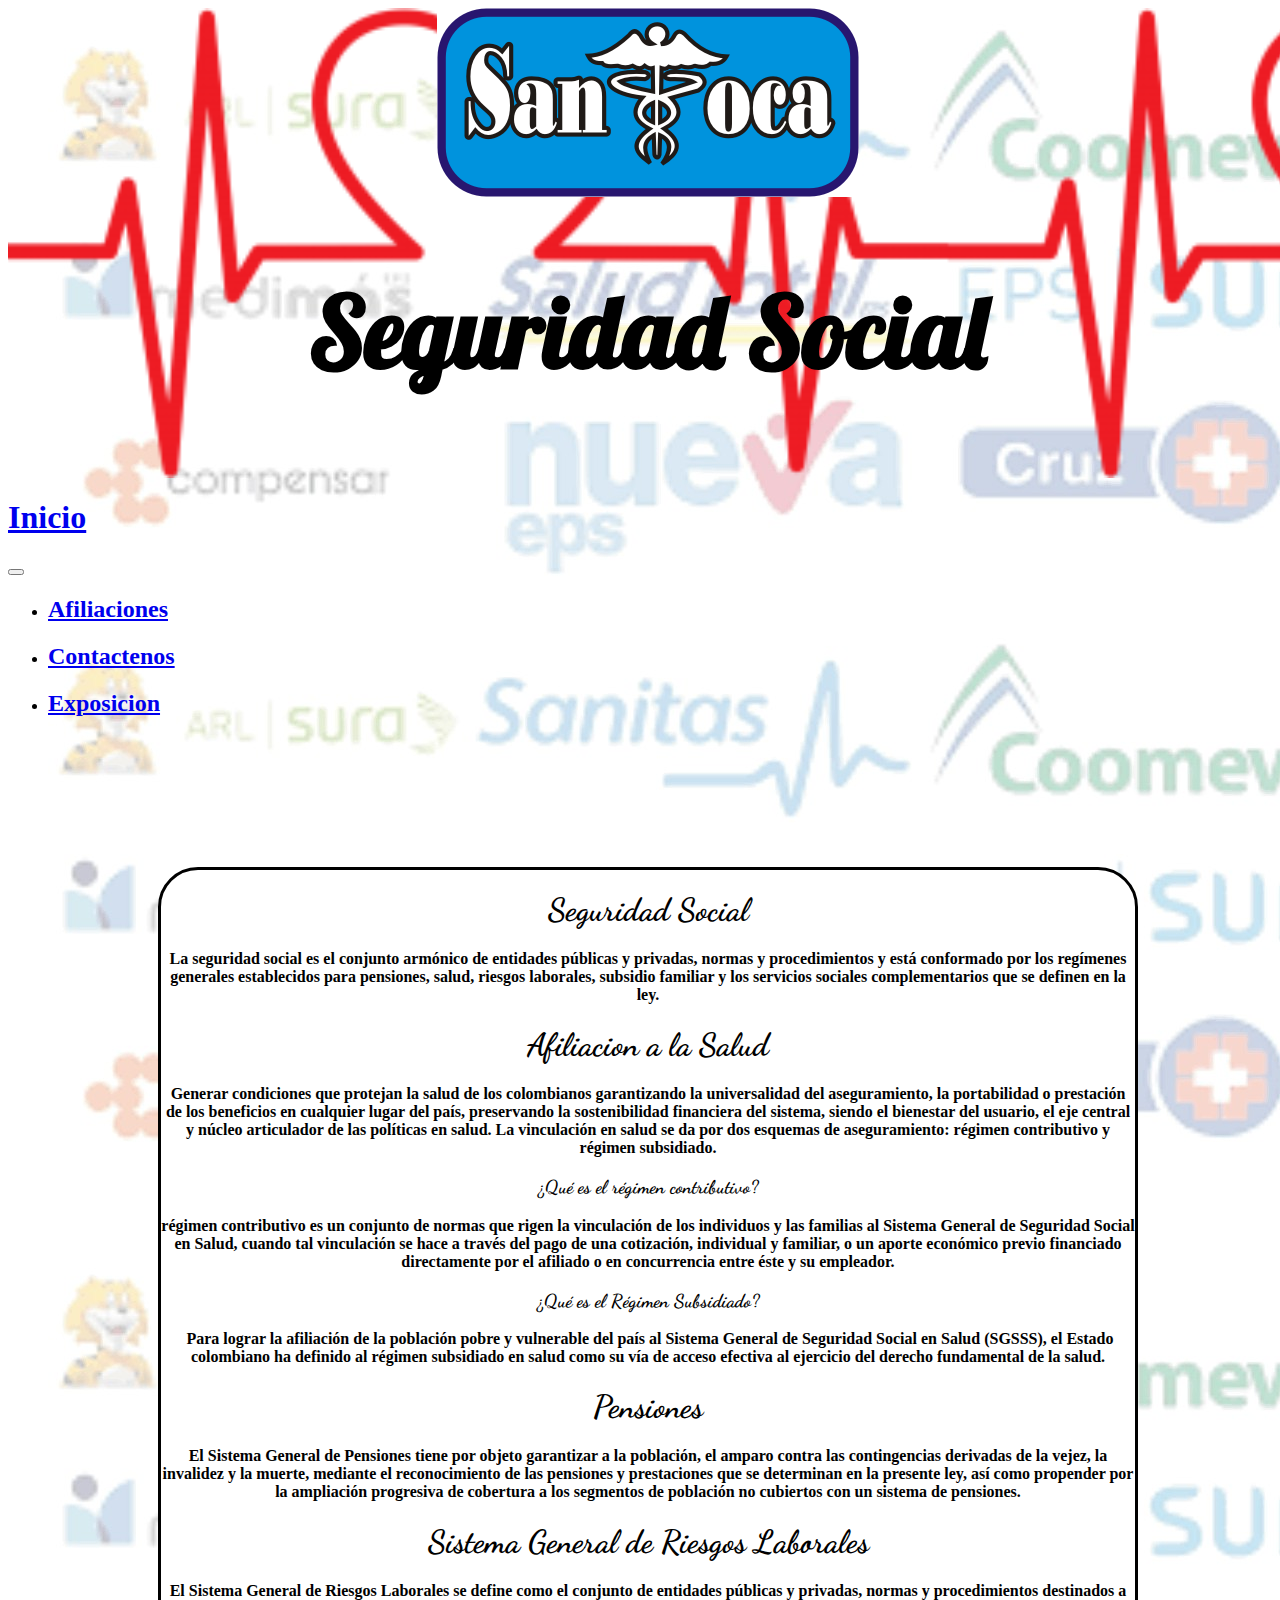
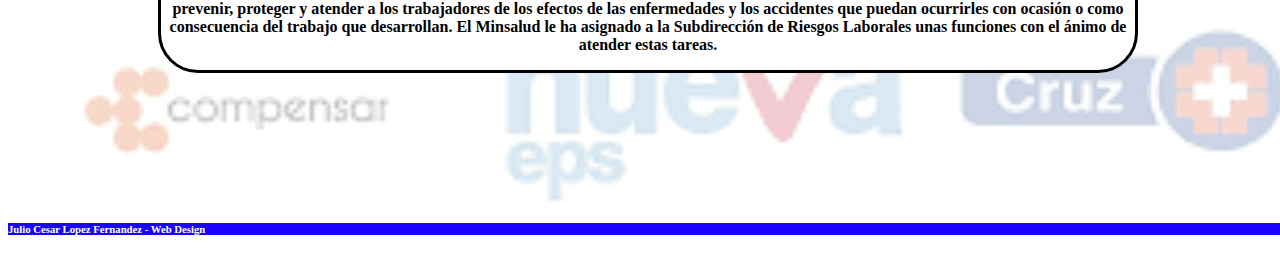
<file: index.html>
<!DOCTYPE html>
<html lang="es">

<head>
    <meta charset="UTF-8">
    <meta name="viewport" content="width=device-width, initial-scale=1.0">
    <link rel="stylesheet" href="https://cdn.jsdelivr.net/npm/bootstrap@4.5.3/dist/css/bootstrap.min.css"
        integrity="sha384-TX8t27EcRE3e/ihU7zmQxVncDAy5uIKz4rEkgIXeMed4M0jlfIDPvg6uqKI2xXr2" crossorigin="anonymous">
    <link rel="preconnect" href="https://fonts.gstatic.com">
    <link href="https://fonts.googleapis.com/css2?family=Lobster&display=swap" rel="stylesheet">
    <link rel="preconnect" href="https://fonts.gstatic.com">
    <link href="https://fonts.googleapis.com/css2?family=Dancing+Script&family=Lobster&display=swap" rel="stylesheet">
    <link rel="icon" href="img/favicon.png" type="image/png" />
    <link rel="stylesheet" href="css/style.css">
    <title>Proyecto Julio</title>
</head>

<body>
    <div class="justify-content-center" id="encabezado">
        <img src="img/favicon.png" alt="" srcset="">
        <h1 class="tituloLogo">Seguridad Social</h1><br>
    </div>
    <nav class="navbar navbar-expand-lg navbar-light bg-light">
        <a class="navbar-brand" href="index.html">
            <h1>Inicio</h1>
        </a>
        <button class="navbar-toggler" type="button" data-toggle="collapse" data-target="#navbarSupportedContent"
            aria-controls="navbarSupportedContent" aria-expanded="false" aria-label="Toggle navigation">
            <span class="navbar-toggler-icon"></span>
        </button>
        <div class="collapse navbar-collapse" id="navbarSupportedContent">
            <ul class="navbar-nav mr-auto">
                <li class="nav-item">
                    <a class="nav-link" href="afiliaciones.html">
                        <h2>Afiliaciones</h2>
                    </a>
                </li>
                <li class="nav-item">
                    <a class="nav-link" href="contactenos.html">
                        <h2>Contactenos</h2>
                    </a>
                </li>
                <li class="nav-item">
                    <a class="nav-link" href="exposicion.html">
                        <h2>Exposicion</h2>
                    </a>
                </li>
            </ul>
        </div>
    </nav>
    <div class="justify-content-center" id="parrafosIndex">

        <h1 class="index">Seguridad Social</h1>

        <p><strong>La seguridad social es el conjunto armónico de entidades públicas y privadas, normas y
                procedimientos y está conformado por los regímenes generales establecidos para pensiones, salud,
                riesgos laborales, subsidio familiar y los servicios sociales complementarios que se definen en la
                ley.</strong></p>

        <h1 class="index">Afiliacion a la Salud</h1>

        <p><strong>Genera​r condiciones​ que protejan la salud de los colombianos garantizando la universalidad del
                aseguramiento, la portabilidad o prestación de los beneficios en cualquier lugar del país,
                preservando
                la sostenibilidad financiera del sistema, siendo el bienestar del usuario, el eje central y núcleo
                articulador de las políticas en salud.

                La vinculación en salud se da por dos esquemas de aseguramiento: régimen contributivo y régimen
                subsidiado.</strong>
        </p>
        <p>
        <h3 class="index">¿Qué es el ​régimen contributivo?</h3>

        <strong> régimen contributivo es un conjunto de normas que rigen la vinculación de los individuos y las
            familias al Sistema General de Seguridad Social en Salud, cuando tal vinculación se hace a través del
            pago de una cotización, individual y familiar, o un aporte económico previo financiado directamente por
            el afiliado o en concurrencia entre éste y su empleador.</strong>
        </p>
        <p>
        <h3 class="index">¿Qué es el Régimen Subsidiado?</h3>
        ​​​​​​​​​​​​​​<strong> Para lograr la afiliación de la población pobre y vulnerable del país al Sistema General
            de
            Seguridad Social en Salud (SGSSS), el Estado colombiano ha definido al régimen subsidiado en salud como su
            vía de acceso efectiva al ejercicio del derecho fundamental de la salud.</strong>
        </p>
        <h1 class="index">Pensiones</h1>
        <p><strong> El Sistema General de Pensiones tiene por objeto garantizar a la población, el amparo contra las
                contingencias derivadas de la vejez, la invalidez y la muerte, mediante el reconocimiento de las
                pensiones y
                prestaciones que se determinan en la presente ley, así como propender por la ampliación progresiva de
                cobertura a los segmentos de población no cubiertos con un sistema de pensiones.</strong>​</p>
        <h1 class="index">Sistema General de Riesgos Laborales</h1>
        <p><strong>​El Sistema General de Riesgos Laborales se define como el conjunto de entidades públicas y privadas,
                normas y procedimientos destinados a prevenir, proteger y atender a los trabajadores de los efectos de
                las enfermedades y los accidentes que puedan ocurrirles con ocasión o como consecuencia del trabajo que
                desarrollan. El Minsalud le ha asignado a la Subdirección de Riesgos Laborales unas funciones con el
                ánimo de atender estas tareas. </strong></p>
    </div>
    <footer id="footer">
        <h6 style="color: white;">Julio Cesar Lopez Fernandez - Web Design</h6>
    </footer>
    <script src="https://code.jquery.com/jquery-3.5.1.slim.min.js"
        integrity="sha384-DfXdz2htPH0lsSSs5nCTpuj/zy4C+OGpamoFVy38MVBnE+IbbVYUew+OrCXaRkfj"
        crossorigin="anonymous"></script>
    <script src="https://cdn.jsdelivr.net/npm/bootstrap@4.5.3/dist/js/bootstrap.bundle.min.js"
        integrity="sha384-ho+j7jyWK8fNQe+A12Hb8AhRq26LrZ/JpcUGGOn+Y7RsweNrtN/tE3MoK7ZeZDyx"
        crossorigin="anonymous"></script>

    <script src="js/proyecto.js"></script>
</body>

</html>
</file>
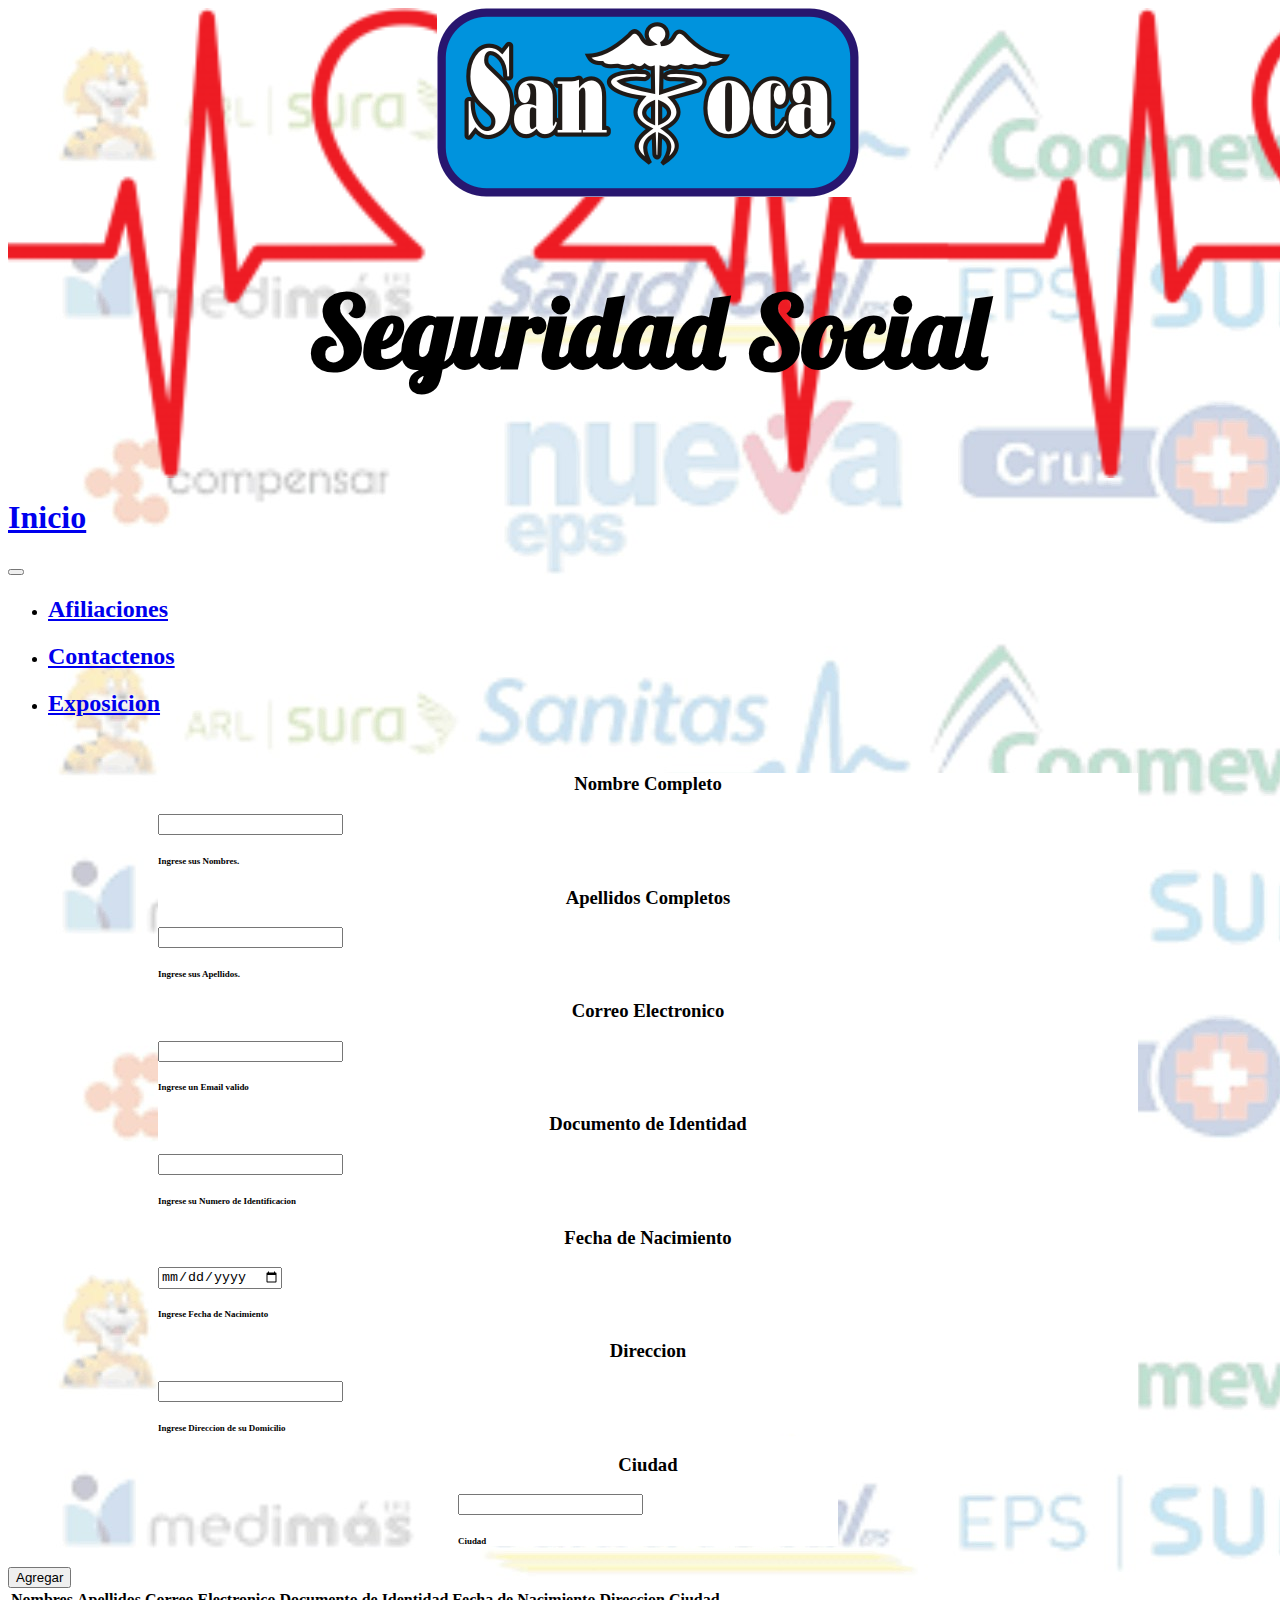
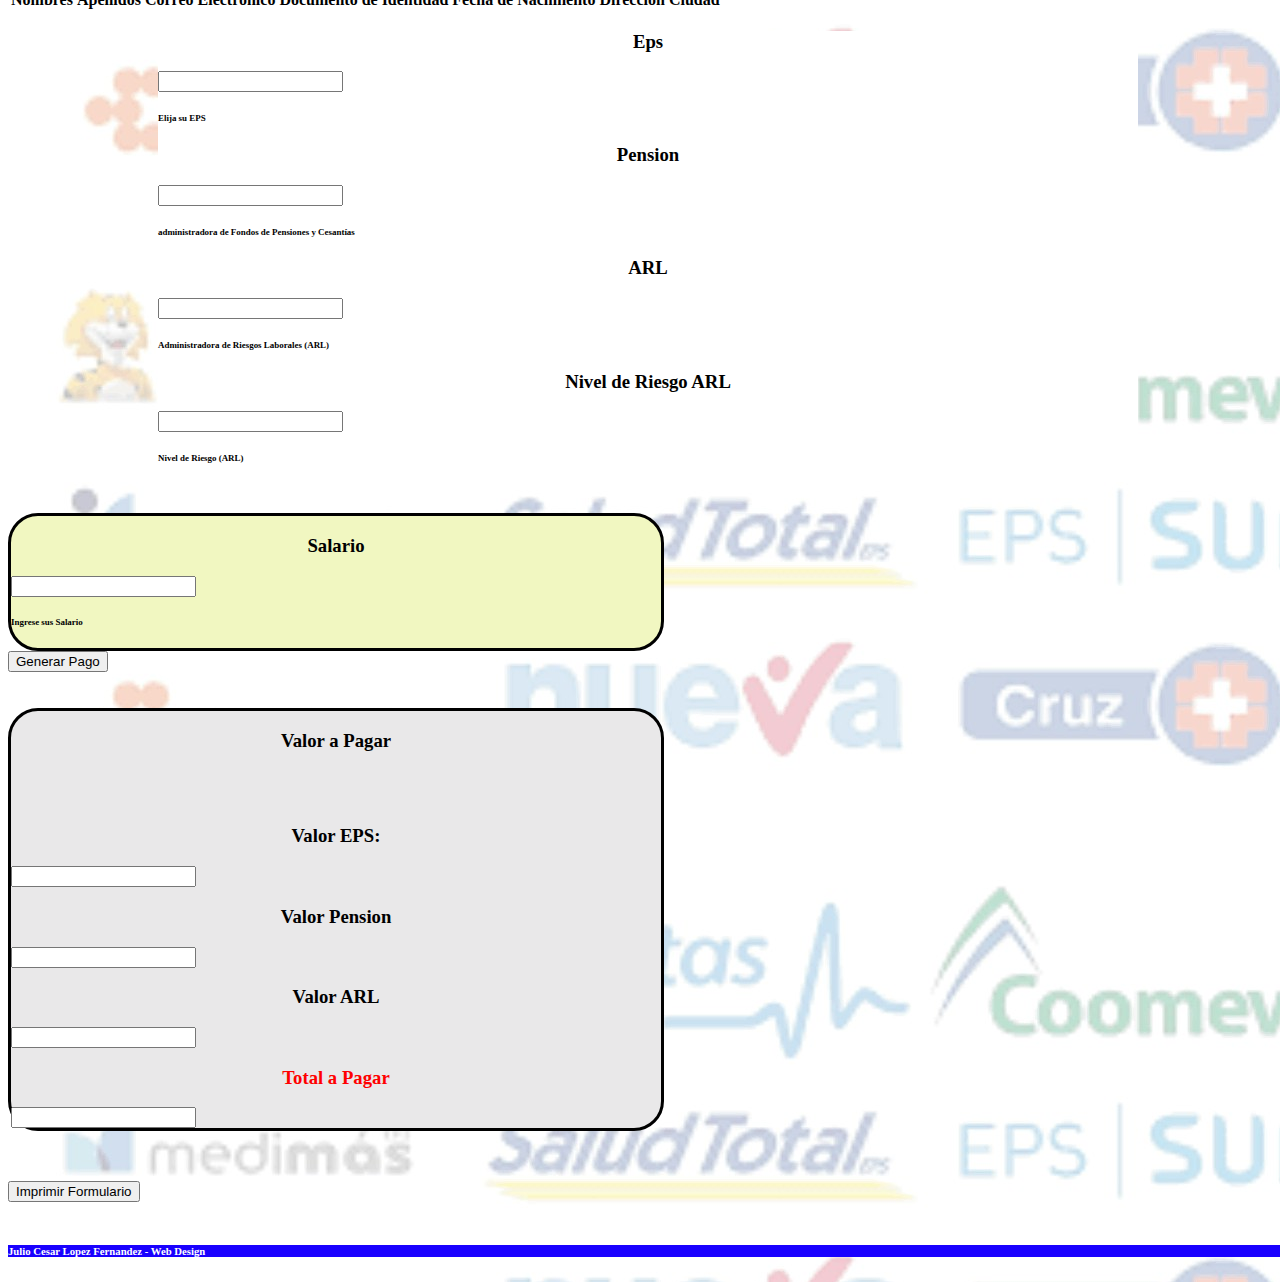
<file: afiliaciones.html>
<!DOCTYPE html>
<html lang="es">

<head>
    <meta charset="UTF-8">
    <meta name="viewport" content="width=device-width, initial-scale=1.0">
    <link rel="stylesheet" href="https://cdn.jsdelivr.net/npm/bootstrap@4.5.3/dist/css/bootstrap.min.css"
        integrity="sha384-TX8t27EcRE3e/ihU7zmQxVncDAy5uIKz4rEkgIXeMed4M0jlfIDPvg6uqKI2xXr2" crossorigin="anonymous">
    <link rel="preconnect" href="https://fonts.gstatic.com">
    <link rel="icon" href="img/favicon.png" type="image/png" />
    <link href="https://fonts.googleapis.com/css2?family=Lobster&display=swap" rel="stylesheet">
    <link rel="stylesheet" href="css/style.css">
    <title>Proyecto Julio</title>
</head>

<body>
    <div class="justify-content-center" id="encabezado">
        <img src="img/favicon.png" alt="" srcset="">
        <h1 class="tituloLogo">Seguridad Social</h1><br>
    </div>

    <nav class="navbar navbar-expand-lg navbar-light bg-light">
        <a class="navbar-brand" href="index.html">
            <h1>Inicio</h1>
        </a>
        <button class="navbar-toggler" type="button" data-toggle="collapse" data-target="#navbarSupportedContent"
            aria-controls="navbarSupportedContent" aria-expanded="false" aria-label="Toggle navigation">
            <span class="navbar-toggler-icon"></span>
        </button>

        <div class="collapse navbar-collapse" id="navbarSupportedContent">
            <ul class="navbar-nav mr-auto">
                <li class="nav-item">
                    <a class="nav-link" href="afiliaciones.html">
                        <h2>Afiliaciones</h2>
                    </a>
                </li>
                <li class="nav-item">
                    <a class="nav-link" href="contactenos.html">
                        <h2>Contactenos</h2>
                    </a>
                </li>
                <li class="nav-item">
                    <a class="nav-link" href="exposicion.html">
                        <h2>Exposicion</h2>
                    </a>
                </li>
            </ul>
        </div>
    </nav>
    <form>
        <br>
        <div class="form-row" id="datos">
            <div class="col">
                <label for="nombre">
                    <h3>Nombre Completo</h3>
                </label>
                <input type="text" class="form-control" id="nombre" required >
                <small id="nombresHelp" class="form-text text-muted">
                    <h6>Ingrese sus Nombres.</h6>
                </small>
            </div>
            <div class="col">
                <label for="apellidos">
                    <h3>Apellidos Completos</h3>
                </label>
                <input type="apellidos" class="form-control" id="apellido" required>
                <small id="apellidosHelp" class="form-text text-muted">
                    <h6>Ingrese sus Apellidos.</h6>
                </small>
            </div>
        </div>
        <div class="form-row" id="datos2">
            <div class="col">
                <label for="Email">
                    <h3>Correo Electronico</h3>
                </label>
                <input type="email" class="form-control" id="email" required>
                <small id="emailHelp" class="form-text text-muted">
                    <h6>Ingrese un Email valido</h6>
                </small>
            </div>
            <div class="col">
                <label for="Documento">
                    <h3>Documento de Identidad</h3>
                </label>
                <input type="documento" class="form-control" id="documento" required>
                <small id="documentoHelp" class="form-text text-muted">
                    <h6>Ingrese su Numero de Identificacion</h6>
                </small>
            </div>
        </div>
        <div class="form-row" id="datos3">
            <div class="col">
                <label for="Fecha">
                    <h3>Fecha de Nacimiento</h3>
                </label>
                <input type="date" class="form-control" id="date" required>
                <small id="dateHelp" class="form-text text-muted">
                    <h6>Ingrese Fecha de Nacimiento</h6>
                </small>
            </div>
            <div class="col">

                <label for="Direccion">
                    <h3>Direccion</h3>
                </label>
                <input type="text" class="form-control" id="direccion" required>
                <small id="direccionHelp" class="form-text text-muted">
                    <h6>Ingrese Direccion de su Domicilio</h6>
                </small>
            </div>
        </div>
        <div class="form-row" id="datos4">
            <div class="col">
                <label for="ciudad">
                    <h3>Ciudad</h3>
                </label>
                <input class="form-control" list="ciudades" id="ciudad" placeholder="" required>
                <small id="dateHelp" class="form-text text-muted">
                    <h6>Ciudad</h6>
                </small>
                <datalist id="ciudades">
                    <option value="Medellìn">
                    <option value="Bello">
                    <option value="Envigado">
                    <option value="Sabaneta">
                    <option value="Barbosa">
                    <option value="La Estrella">
                    <option value="Robledo">
                    <option value="Belen">
                    <option value="Laureles">
                    <option value="San Cristobal"></option>
                </datalist>
            </div>
        </div>
        <div class="container py-2 text-center" id="formulario">
            <button id="boton" class="btn btn-success py-2 " type="reset" onclick="Capturar()"> Agregar</button>
        </div>
    </form>
    <div>
        <table class="table table-dark" id="tabla">
            <thead class="thead-inverse">
                <tr>
                    <th>Nombres</th>
                    <th>Apellidos</th>
                    <th>Correo Electronico</th>
                    <th>Documento de Identidad</th>
                    <th>Fecha de Nacimiento</th>
                    <th>Direccion</th>
                    <th>Ciudad</th>
                </tr>
            </thead>
        </table>
    </div>
    <div class="row" id="seguridadSocial">
    <div class="col">
        <label for="Eps">
            <h3>Eps</h3>
        </label>
        <input class="form-control" list="epslist" id="eps" placeholder="">
        <small id="epsHelp" class="form-text text-muted">
            <h6>Elija su EPS</h6>
        </small>
        <datalist id="epslist">
            <option value="EPS Sura">
            <option value="Nueva EPS">
            <option value="Colsanitas">
            <option value="SaviaSalud">
            <option value="Medimas">
            <option value="Compensar">
            <option value="Cruz Blanca">
            <option value="Coomeva EPS">
        </datalist>
    </div>
    <div class="col">
        <label for="pension">
            <h3>Pension</h3>
        </label>
        <input class="form-control" list="pensionList" id="pension" placeholder="">
        <small id="pensionHelp" class="form-text text-muted">
            <h6>administradora de Fondos de Pensiones y Cesantías</h6>
        </small>
        <datalist id="pensionList">
            <option value="Proteccion S.A">
            <option value="Porvenir S.A">
            <option value="Colfondos Pensiones y Cesantias S.A">
            <option value="Old Mutual Pensiones y Cesantías S.A">
            </option>
        </datalist>
    </div>
    </div>
<div class="form-row" id="seguridadSocial2">
    <div class="col">
        <label for="arl">
            <h3>ARL</h3>
        </label>
        <input class="form-control" list="arlList" id="arl" placeholder="">
        <small id="arlHelp" class="form-text text-muted">
            <h6>Administradora de Riesgos Laborales (ARL)</h6>
        </small>
        <datalist id="arlList">
            <option value="Axa Colpatroa S.A">
            <option value="Colmena Seguros">
            <option value="Compañia de Seguros de Vida Aurora S.A">
            <option value="La Equidad Seguros de Vida">
            <option value="Liberty Seguros de Vida S.A">
            <option value="Mapfree Seguros">
            <option value="Positiva">
            <option value="Seguros Bolivar">
            <option value="Seguros de Vida Alfa S.A">
            <option value="Suratep S.A">
            <option value="Ninguna"></option>
        </datalist>
    </div>
    <div class="col">
        <label for="nivelArl">
            <h3>Nivel de Riesgo ARL</h3>
        </label>
        <input class="form-control" list="nivelList" id="nivelArl" placeholder="">
        <small id="nivelHelp" class="form-text text-muted">
            <h6>Nivel de Riesgo  (ARL)</h6>
        </small>
        <datalist id="nivelList">
            <option value="Riesgo 1">
            <option value="Riesgo 2">
            <option value="Riesgo 3">
            <option value="Riesgo 4">
            <option value="Riesgo 5">
    </datalist>
    </div>
   </div>
    <div class="container py-2 text-center" id="ingresoSalario">
        <div class="col">
            <label for="salario">
                <h3>Salario</h3>
            </label>
            <input type="text" class="form-control" id="sueldo">
            <small id="sueldoHelp" class="form-text text-muted">
                <h6>Ingrese sus Salario</h6>
            </small>
        </div>    
</div>
<div class="container py-2 text-center" id="formulario">
    <button id="boton" class="btn btn-success py-2 " type="reset" onclick="Calcular()">Generar Pago</button>
</div>
<br><br>
<div id="valorSalario" class="container py-2 text-center" id="formulario">
    <h3>Valor a Pagar</h3><BR></BR>
    <label for="" class="campo"><h3>Valor EPS:</h3></label>
    <input type="text" id="valorEps" class="form-control">
    <label for="" class="campo"><h3>Valor Pension</h3></label>
    <input type="text" id="valorPension" class="form-control">
    <label for="" class="campo"><h3>Valor ARL</h3></label>
    <input type="text" id="valor_Arl" class="form-control">
    <label for="" class="campo"><h3 style="color: red;">Total a Pagar</h3></label>
    <input type="text" id="total" class="form-control">
</div>
<div class="container py-2 text-center" id="formulario">
    <button id="boton" class="btn btn-success py-2 " type="reset" onclick='javascript:window.print()'>Imprimir Formulario</button>
</div>
<br>
<footer id="footer">
    <h6 style="color: white;">Julio Cesar Lopez Fernandez - Web Design</h6>
</footer>
    <script src="https://code.jquery.com/jquery-3.5.1.slim.min.js"
        integrity="sha384-DfXdz2htPH0lsSSs5nCTpuj/zy4C+OGpamoFVy38MVBnE+IbbVYUew+OrCXaRkfj"
        crossorigin="anonymous"></script>
    <script src="https://cdn.jsdelivr.net/npm/bootstrap@4.5.3/dist/js/bootstrap.bundle.min.js"
        integrity="sha384-ho+j7jyWK8fNQe+A12Hb8AhRq26LrZ/JpcUGGOn+Y7RsweNrtN/tE3MoK7ZeZDyx"
        crossorigin="anonymous"></script>

    <script src="js/proyecto.js"></script>
</body>

</html>
</file>
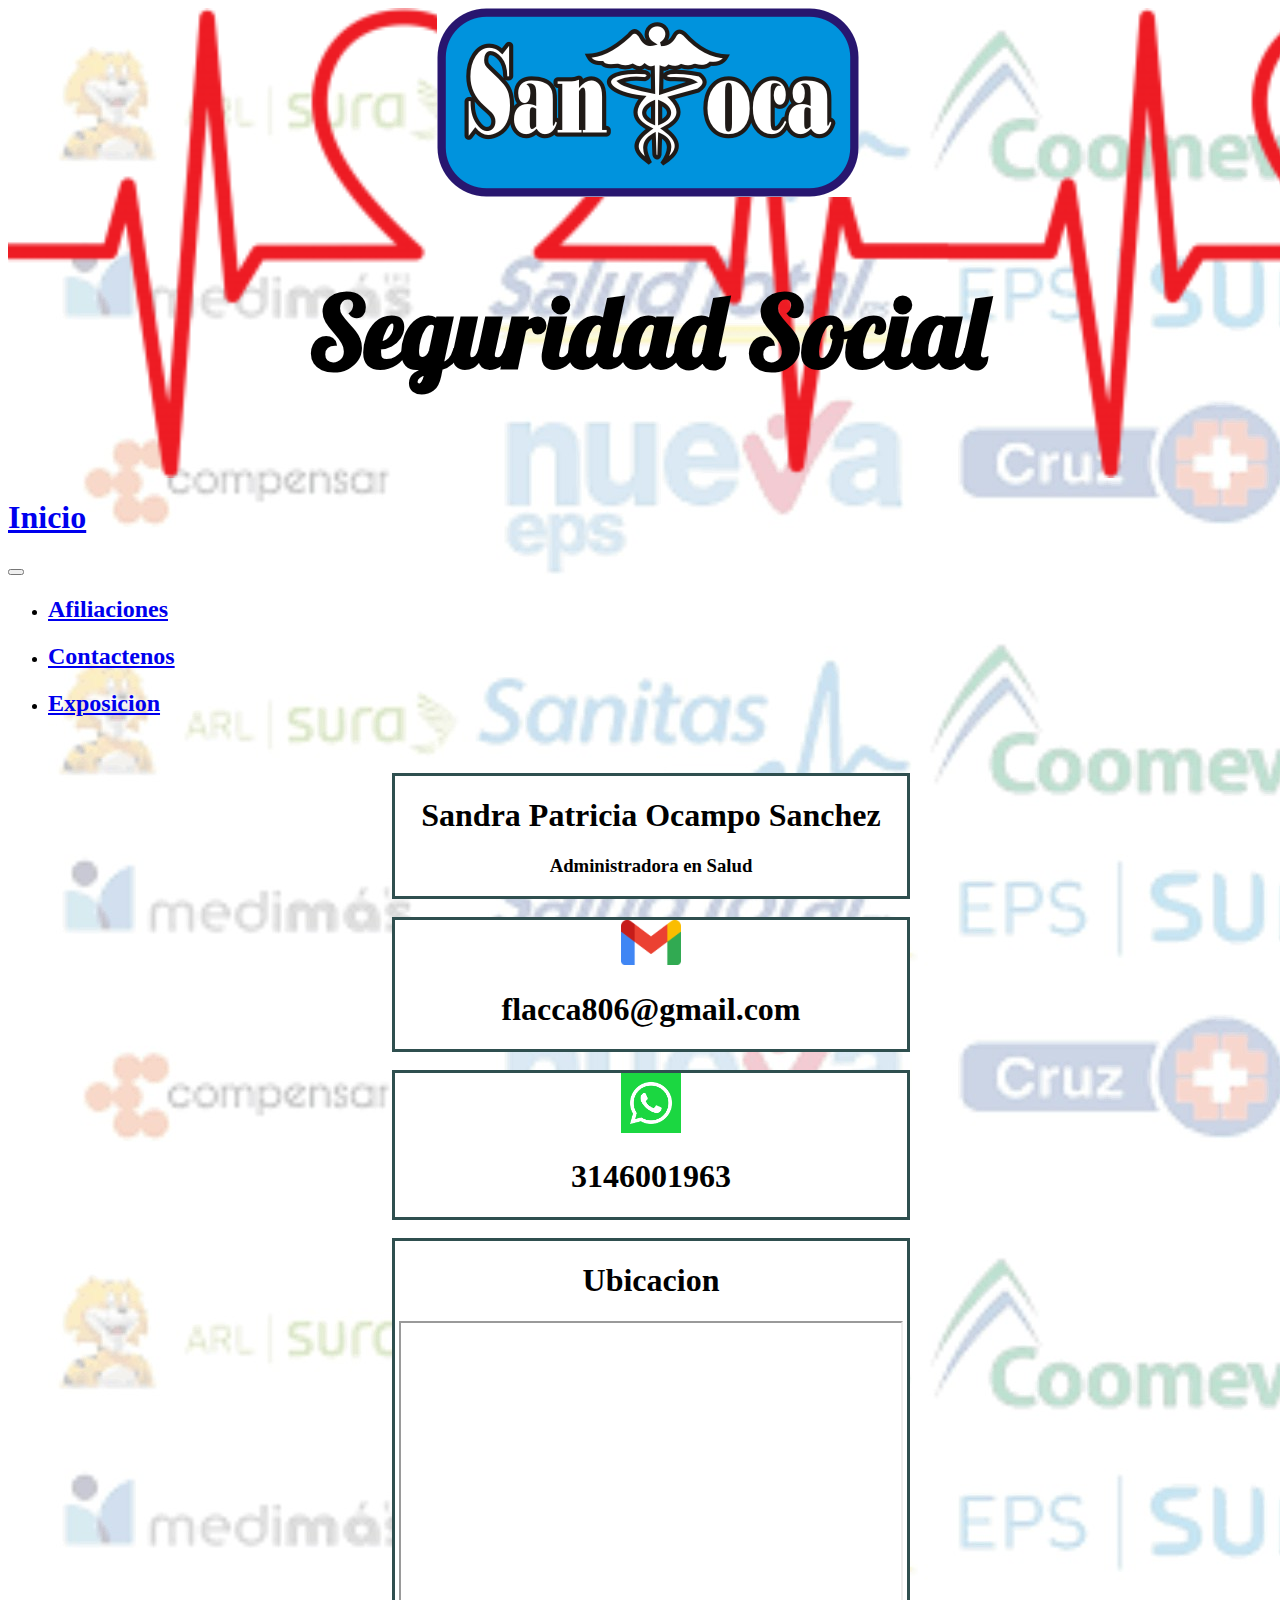
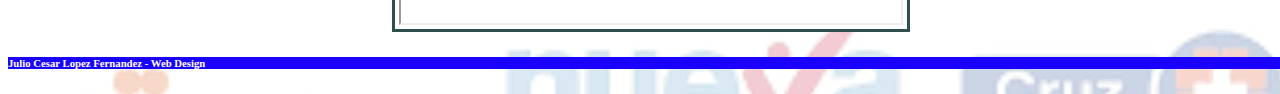
<file: contactenos.html>
<!DOCTYPE html>
<html lang="es">

<head>
    <meta charset="UTF-8">
    <meta name="viewport" content="width=device-width, initial-scale=1.0">
    <link rel="stylesheet" href="https://cdn.jsdelivr.net/npm/bootstrap@4.5.3/dist/css/bootstrap.min.css"
        integrity="sha384-TX8t27EcRE3e/ihU7zmQxVncDAy5uIKz4rEkgIXeMed4M0jlfIDPvg6uqKI2xXr2" crossorigin="anonymous">
        <link rel="preconnect" href="https://fonts.gstatic.com">
        <link rel="icon" href="img/favicon.png" type="image/png" />
        <link href="https://fonts.googleapis.com/css2?family=Lobster&display=swap" rel="stylesheet">
        <link rel="stylesheet" href="css/style.css">
    <title>Proyecto Julio</title>
</head>

<body>
    <div class="justify-content-center" id="encabezado">
        <img src="img/favicon.png" alt="" srcset="">
        <h1 class="tituloLogo">Seguridad Social</h1><br>
    </div>   
    
    <nav class="navbar navbar-expand-lg navbar-light bg-light">
        <a class="navbar-brand" href="index.html">
            <h1>Inicio</h1>
        </a>
        <button class="navbar-toggler" type="button" data-toggle="collapse" data-target="#navbarSupportedContent"
            aria-controls="navbarSupportedContent" aria-expanded="false" aria-label="Toggle navigation">
            <span class="navbar-toggler-icon"></span>
        </button>

        <div class="collapse navbar-collapse" id="navbarSupportedContent">
            <ul class="navbar-nav mr-auto">
                <li class="nav-item">
                    <a class="nav-link" href="afiliaciones.html">
                        <h2>Afiliaciones</h2>
                    </a>
                </li>
                <li class="nav-item">
                    <a class="nav-link" href="contactenos.html">
                        <h2>Contactenos</h2>
                    </a>
                </li>
                <li class="nav-item">
                    <a class="nav-link" href="exposicion.html">
                        <h2>Exposicion</h2>
                    </a>
                </li>
            </ul>
        </div>
    </nav><br><br>
    <div class="contacto">
        <h1>Sandra Patricia Ocampo Sanchez</h1>
        <h3>Administradora en Salud</h3>
    </div><br>
    <div class="gmail">
        <img src="img/gmail.png" alt="" id="gLogo">
        <h1>flacca806@gmail.com</h1>
    </div><BR>
    <div class="whatsapp">
    <img src="img/whatsapp.png" alt="" id="wLogo">
        <h1>3146001963</h1>
    </div><br>
    <div class="ubicacion">
        <h1>Ubicacion</h1>
        <iframe src="https://www.google.com/maps/d/u/0/embed?mid=1aAthSk-BiMpF3gL8bBQmtqi3Mi42Jd9O" width="500" height="300"></iframe>
    </div>
    <footer id="footer">
        <h6 style="color: white;">Julio Cesar Lopez Fernandez - Web Design</h6>
    </footer>
    <script src="https://code.jquery.com/jquery-3.5.1.slim.min.js"
        integrity="sha384-DfXdz2htPH0lsSSs5nCTpuj/zy4C+OGpamoFVy38MVBnE+IbbVYUew+OrCXaRkfj"
        crossorigin="anonymous"></script>
    <script src="https://cdn.jsdelivr.net/npm/bootstrap@4.5.3/dist/js/bootstrap.bundle.min.js"
        integrity="sha384-ho+j7jyWK8fNQe+A12Hb8AhRq26LrZ/JpcUGGOn+Y7RsweNrtN/tE3MoK7ZeZDyx"
        crossorigin="anonymous"></script>

    <script src="js/proyecto.js"></script>
</body>

</html>
</file>
<file: css/style.css>
body {
background-image: url("/img/fondo.jpg");
width: 100%;
}

.logo {
    background-color: rgb(250, 250, 250);
    margin: 0px 0px 0px 0px ;
}

.form-group {
    background-color: rgb(247, 247, 247);
    width: 50%;
    color: rgb(44, 230, 59);
    position: relative;
    left: 30%;
}

.contacto {
    text-align: center;
    background-color: rgb(255, 255, 255);
    width: 40%;
    position: relative;
    left: 30%;
    border: darkslategrey solid;
}

.whatsapp {
    text-align: center;
    background-color: rgb(255, 255, 255);
    width: 40%;
    position: relative;
    left: 30%;
    border: darkslategrey solid;
}

.gmail {
    text-align: center;
    background-color: rgb(255, 255, 255);
    width: 40%;
    position: relative;
    left: 30%;
    border: darkslategrey solid;
}

.ubicacion {
    text-align: center;
    background-color: rgb(255, 255, 255);
    width: 40%;
    position: relative;
    left: 30%;
    border: darkslategrey solid;
    margin-bottom: 20px;
}

#gLogo {
    width: 60px;
}

#wLogo {
    width: 60px;
}

.justify-content-center {
    
    text-align: center;
}

.tituloLogo {
font-size: 100px;
font-family: 'Lobster', cursive;
}

.index {
    font-family: 'Dancing Script', cursive;;
}

#encabezado {
    background-image: url(/img/portada_ramiro.png);
    background-size: contain;
}

h3 {
    text-align: center;
}

#exposicion {
    display: flex;
    align-content: center;
    width: 50%;
    margin: 0;
    padding: 0;
    margin-left: 380px;
    margin-bottom: 50px;
    margin-top: 50px;

}

#parrafosIndex {
    margin: 150px;
    background-color: rgb(255, 255, 255);
    border: solid;
    border-radius: 40px;
}

#footer {
    background-color: rgb(25, 0, 255);
}

#valorSalario {
    width: 650px;
    margin-bottom: 50px;
    border: solid;
    border-radius: 30px;
    background-color: rgb(233, 232, 233);
}

#ingresoSalario {
    width: 650px;
    border: solid ;
    background-color: rgb(241, 247, 193);
    border-radius: 30px;
    margin-top: 50px;
}

#seguridadSocial {
margin-left: 150px;
margin-right: 150px;
background-color: white;
}

#seguridadSocial2 {
    margin-left: 150px;
    margin-right: 150px;
    background-color: white;
    }
    
    #datos {
        margin-left: 150px;
        margin-right: 150px;
        background-color: white;
        }

        #datos2 {
            margin-left: 150px;
            margin-right: 150px;
            background-color: white;
            }
        
            #datos3 {
                margin-left: 150px;
                margin-right: 150px;
                background-color: white;
                }

                #datos4 {
                    margin-left: 450px;
                    margin-right: 450px;
                    background-color: white;
                    }
</file>
